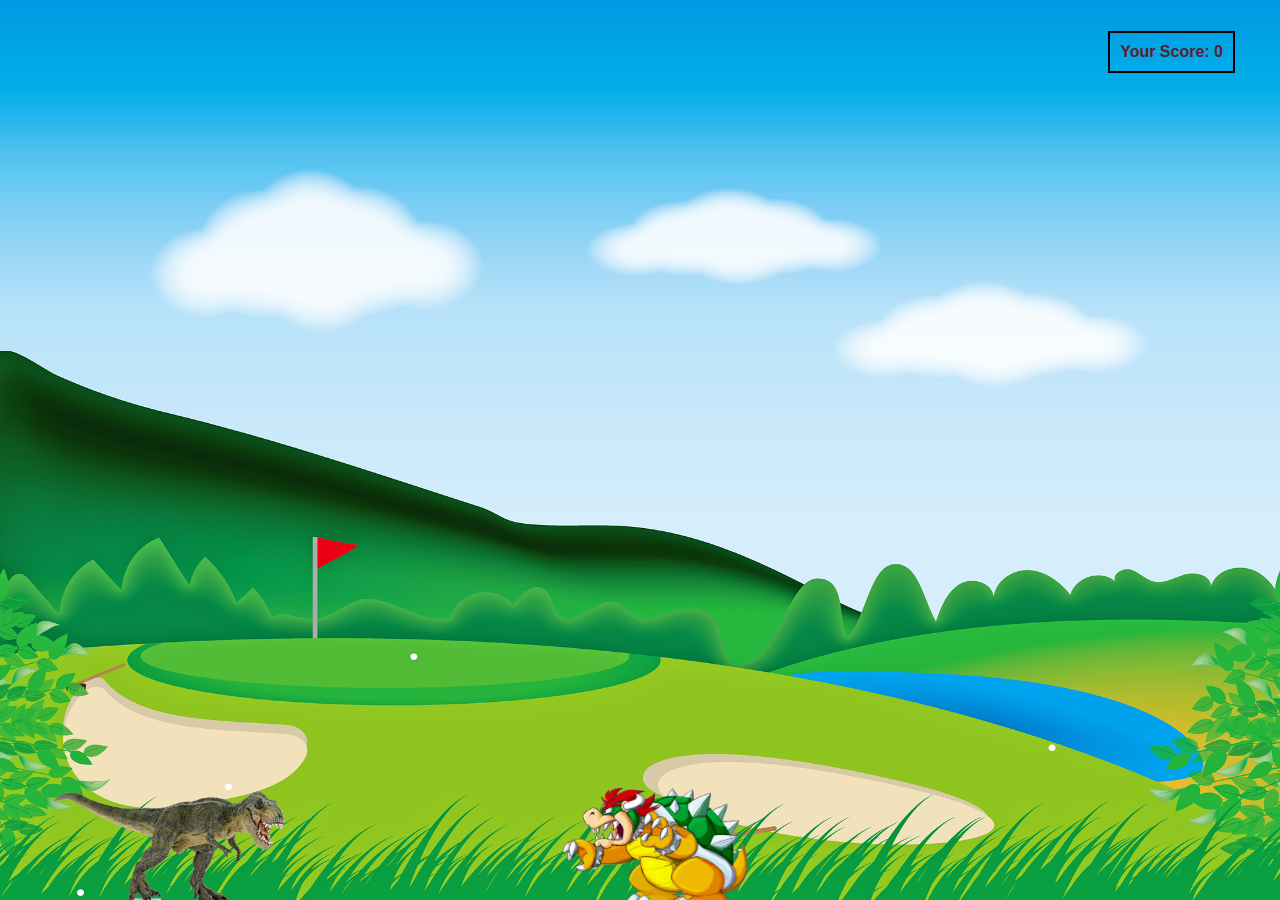
<file: Action Game/index.html>
<!DOCTYPE html>
<html lang="en">
<head>
  <meta charset="UTF-8">
  <meta name="viewport" content="width=device-width, initial-scale=1.0">
  <title>iDragon JavaScript - Game </title>
  <link rel="stylesheet" href="style.css">
  <script src="script.js"></script>
</head>
<body>
  
  <div class="gameContainer">
    <div class="gameOver">Game Over</div>
    <div class="dino"></div>
    <div id="scoreCont">Your Score: 0</div>
    <div class="obstacle obstacleAni"></div>
  </div>
</body>
</html>
</file>
<file: Action Game/style.css>
*{
  margin: 0;
  padding: 0;
}
body{
  background-color: red;
  overflow: hidden;
}
.gameContainer{
  background-image: url(bg.png);
  background-repeat: no-repeat;
  background-size: 100vw 100vh;
  width: 100%;
  height: 100vh;
}
.dino{
  background-image: url(dino.png);
  background-repeat: no-repeat;
  background-size: cover;
  width: 233px;
  height: 114px;
  position: absolute;
  bottom: 0;
  left: 52px;
}
.obstacle{
  width: 184px;
  height: 113px;
  background-image: url(dragon.png);
  background-size: cover;
  position: absolute;
  bottom: 0;
  left: 44vw;
}
.animateDino{
  animation: dino 0.6s linear;
}
.obstacleAni{
  animation: obstacleAni 5s linear infinite;
}
.gameOver{
  position: relative;
  top: 63px;
  font-size: 53px;
  text-align: center;
  visibility: hidden ;
  font-family: sans-serif;

}
#scoreCont{
  color: #54212f;
  font-weight: bold;
  position: absolute;
  right: 45px;
  top: 31px;
  border: 2px solid black;
  padding: 10px;
  font-family: sans-serif;
}
@keyframes dino{
  0%{
    bottom: 0;
  }
  50%{
    bottom: 422px;
  }
  100%{
    bottom: 0;
  }
}
@keyframes obstacleAni{
  0%{
    left: 100vw;
  }
  100%{
    left: -10vw;
  }
}
</file>
